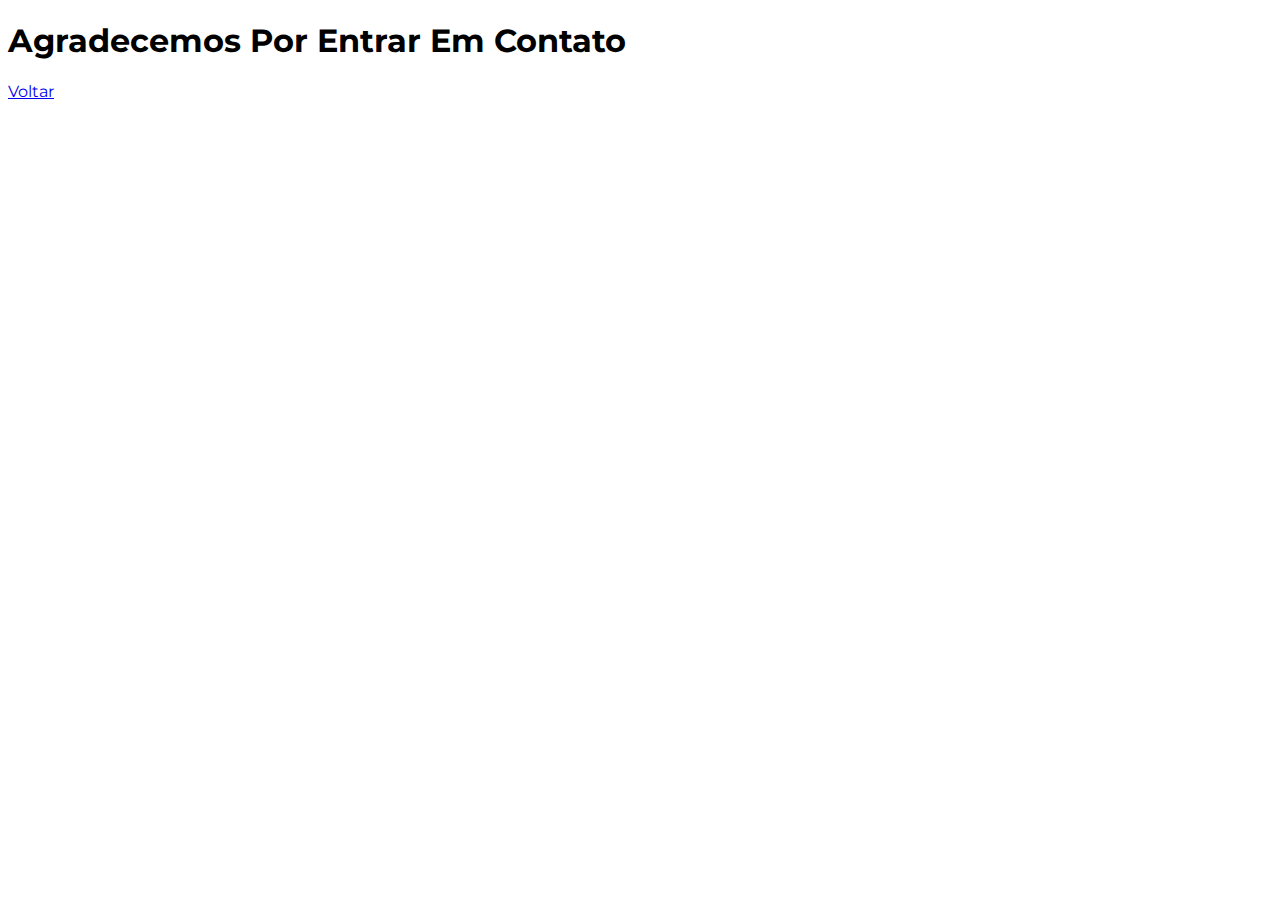
<file: html/obrigado.html>
<!DOCTYPE html>
<html lang="pt-br">
<head>
    <meta charset="UTF-8">
    <meta name="viewport" content="width=device-width, initial-scale=1.0">
    <title>Colégio MenezesI</title>
    <link rel="stylesheet" href="/styles.css">
</head>
<body>
    <h1>Agradecemos Por Entrar Em Contato</h1>
    <a href="http://127.0.0.1:5501/index.html"> Voltar</a>
    
</body>
</html>
</file>
<file: styles.css>
@import url("https://fonts.googleapis.com/css2?family=Montserrat:ital,wght@0,100..900;1,100..900&display=swap");
:root {
  --vermelho: #921233;
  --azul-claro: #4781ff;
  --branco: #ffffff;
  --amarelo: #ffcc00;
  --font-principal: "Montserrat";
  --azul-escuro: #023e73; /*extraí a cor da h2 "fases educacionais" no figma*/
}

body {
  font-family: var(--font-principal);
  overflow-x: hidden;
  overflow-y: auto; /* mantém a rolagem vertical */
}
/*Cabeçalho*/
.cabecalho {
  display: flex;
  flex-direction: column;
  width: 100vw;
}

.topo-cabecalho {
  background-color: var(--vermelho);
  color: var(--branco);
  display: flex;
  justify-content: space-between;
  align-items: center;
  padding: 0.5em;
  font-size: 12px;
  box-shadow: 2px 2px 5px rgba(0, 0, 0, 0.2), 4px 4px 10px rgba(0, 0, 0, 0.15);
}

.contatos {
  display: flex;
  align-items: center;
  gap: 0.8em;
  margin-left: 6em;
}

.social-icones {
  display: flex;
  align-items: center;
  gap: 1em;
  margin-right: 6em;
}
.navbar {
  display: flex;
  align-items: center;
  justify-content: space-between;
}
.nav-cabecalho {
  display: flex;
  background-color: var(--azul-claro);
  text-align: justify;
}

.nav-links {
  list-style: none;
  display: flex;
  gap: 70px;
  font-size: 19px;
}

.nav-links li {
  position: relative;
}

.nav-links a {
  text-decoration: none;
  color: var(--branco);
  padding: 10px 15px;
  display: block;
  margin-top: 15px;
  transition: 0.3s;
}
.nav-links a:hover,
.nav-links a:focus,
.nav-links a.active {
  color: var(--amarelo);
  border-bottom: 1px solid var(--amarelo);
}

.dropdown-menu {
  position: absolute;
  top: 100%;
  left: 0;
  background: var(--azul-claro);
  color: var(--branco);
  display: none;
  min-width: 150px;
  list-style: none;
  padding: 0;
  margin: 0;
  box-shadow: 0 2px 5px rgba(0, 0, 0, 0.2);
  z-index: 1000;
}

.dropdown:hover .dropdown-menu {
  display: block;
}

.dropdown-menu li {
  padding: 10px 20px;
}

.dropdown-menu li a {
  color: var(--branco);
  text-decoration: none;
}


/* Fim do Cabeçalho*/

/*Começo do Banner*/
.carrossel {
  width: 100vw;
  overflow: hidden;
  position: relative;
}

.slider {
  display: flex;
  width: 400%; /* 4 imagens, cada uma com 100% de largura */
  transition: transform 1s ease-in-out;
}

.slide {
  width: 100vw;
  flex-shrink: 0;
  display: flex;
  justify-content: center;
}

.slide img {
  width: 100%;
  height: auto;
  object-fit: cover;
}

/* Botões de navegação manual */
.manual-navigation {
  position: absolute;
  bottom: 20px;
  left: 50%;
  transform: translateX(-50%);
  display: flex;
  gap: 10px;
}

.manual-btn {
  width: 12px;
  height: 12px;
  background-color: rgba(255, 255, 255, 0.5); /* 50% transparente */
  border-radius: 50%;
  cursor: pointer;
  transition: 0.3s;
}

.manual-btn:hover {
  background: var(--branco);
}

.manual-btn.active {
  background: var(--branco);
}

/*TALES DAQUI PRA BAIXO */

.fases-educacionais {
  padding: 2rem;
  text-align: center;
  background-color: var(--branco);
}

.fases-educacionais h2 {
  color: var(--azul-escuro);
  font-size: 2rem;
  margin-bottom: 1.5rem;
  text-decoration: underline var(--amarelo) 3px;
  padding: 1rem;
  text-transform: uppercase;
}

.fases-container {
  display: flex;
  justify-content: space-around;
  flex-wrap: wrap;
  gap: 7px;
}

.fase {
  background-color: var(--vermelho);
  padding: 1rem;
  border-radius: 8px;
  box-shadow: 0 2px 4px rgba(0, 0, 0, 0.1);
  width: 22%;
  text-align: center;
  position: relative;
  overflow: hidden;
}

.imagem-fase {
  width: 119%; /*deixar mais proximo do figma*/
  height: auto;
  margin-bottom: 1rem;
  display: block;
  margin-left: -2%;
  position: relative;
  left: -10%;
  margin-top: -5%;
}

/* Faixa vermelha na parte inferior */
.fase::after {
  content: "";
  position: absolute;
  bottom: 0;
  left: 0;
  width: 100%;
  height: 30%; /* Altura da faixa vermelha para preencher tudo */
  background-color: #921233;
  z-index: 2;
}

.fase h3 {
  font-size: 1.5rem;
  margin-bottom: 1em;
  position: relative;
  z-index: 3; /* Garante que o texto fique acima da faixa vermelha */
  color: var(--branco); /*dar contraste*/
}

.btn-ver-mais {
  background-color: var(--vermelho); /*cor padrão*/
  color: var(--branco);
  padding: 0.5rem 1rem;
  border-radius: 4px;
  text-decoration: none;
  display: inline-block;
  position: relative;
  z-index: 3; /* Garante que o botão fique acima da faixa vermelha */ /*a faixa é td agr*/
  border: var(--branco) solid 2px;
  border-radius: 20px;
}

.chamada-final {
  display: flex;
  margin-top: 2rem;
  text-align: center;
  padding: 2rem;

  background: linear-gradient(to right, #f5f5f5 0%, #ffffff 100%);
  filter: drop-shadow(10px 10px 20px rgba(0, 0, 0, 0.8));
}

.video-texto-ancora {
  margin-left: 2em;
}

.chamada-final p {
  font-size: 32px;
  text-align: left;
  margin-top: 3em;
}

.btn-matricule-se {
  color: var(--branco);
  padding: 1.5rem 1.8rem;
  border-radius: 20px;
  text-decoration: none;
  background: linear-gradient(to right, #4781ff 0%, #0068d1 100%);
  float: left;
  margin-top: 1em;
}

.video-promo {
  width: 700px;
  height: 300;
  border-radius: 15px; /* Faz bordas arredondadas */
  box-shadow: 0 4px 8px rgba(0, 0, 0, 0.2); /* Adiciona uma sombra */
}
.video-texto {
  color: var(--azul-escuro);
}

/*TALES DAQUI PRA CIMA*/

/*Tales 14/03*/

#diferenciais {
  padding: 40px 20px;
  background-color: var(--branco);
  border-radius: 8px;
  margin: 20px auto;
  max-width: 1200px;
}

/* Título com linha amarela */
.titulo-container {
  text-align: left;
  margin-bottom: 30px;
  margin-top: 2em;
  margin-left: 2.5em;
}

.titulo-container h1 {
  font-size: 2.5em;
  color: var(--azul-escuro);
  margin-bottom: 10px;
}

.linha-amarela {
  width: 350px;
  height: 5px;
  background-color: #ffd700; /* Amarelo */
  margin-left: 0;
}

#diferenciais p {
  font-size: 1.2em;
  color: #555;
  line-height: 1.6;
  text-align: left;
  margin-bottom: 40px;
}

/* Grid dos diferenciais */
.grid-diferenciais {
  display: grid;
  grid-template-columns: repeat(2, 1fr); /* 2 colunas */
  gap: 20px; /* Espaço entre os diferenciais */
}

.diferencial {
  background-color: #f9f9f9;
  padding: 20px;
  border-radius: 8px;
  box-shadow: 0 4px 8px rgba(0, 0, 0, 0.1);
  display: flex;
  align-items: center;
}

.diferencial img {
  width: 80px;
  height: auto;
  margin-right: 15px;
  border-radius: 8px;
}

.diferencial .texto {
  flex: 1;
}

.diferencial h2 {
  font-size: 1.5em;
  color: #444;
  margin-bottom: 10px;
}

.diferencial p {
  font-size: 1em;
  color: #666;
  line-height: 1.6;
}
/*Tales daqui pra cima */

/*formando talentos*/

.formando-talentos {
  background-image: url(/img/diploma.png);
  background-size: 100%;
  padding: 18em;
  background-repeat: no-repeat;
  filter: drop-shadow(10px 10px 20px rgba(0, 0, 0, 0.8));
}

.titulo-talentos-container {
  display: flex;
  justify-content: center;
  text-transform: uppercase;
  font-size: 45px;
  margin-top: -25vh;
  font-weight: 700;
  text-shadow: 4px 4px 8px black;
}

.reveal {
  margin-top: 10em;
  display: flex;
  justify-content: center;
  color: var(--branco);
}

.talentos-container {
  display: flex;
  justify-content: center;
  gap: 100px;
  height: auto;
  text-align: center;
  align-items: center;
  flex-grow: 1;
  margin-top: -7vh;
}

.talentos-box {
  background: white;
  color: #8b0000;
  padding: 20px;
  border-radius: 10px;
  width: 400px;
  height: 180px;
  text-align: center;
  display: flex;
  flex-direction: column;
  justify-content: center;
  align-items: center;
  box-shadow: 0px 4px 8px rgba(0, 0, 0, 0.2);
}

.contagem-numero {
  font-size: 64px;
  font-weight: 600;
  margin-top: 10px;
  font-family: var(--font-principal);
  margin-bottom: 10px;
  transition: opacity 0.3 ease-in-out;
}

.talentos-box p {
  margin: 0;
  font-size: 36px;
  font-weight: bold;
  font-family: var(--font-principal);
}

/*formando talentos*/

/* GOOGLE MAPS*/
.mapBox {
  position: relative;
  width: 600px;
  height: 550px;
  background: var(--branco);
  margin-bottom: 10rem;
  border: 2px solid #d8d4d4;
  border-radius: 5px;
  overflow: hidden;
  margin-top: 70px;
}
.mapBox iframe {
  width: 100%;
  height: 100%;
  border: none;
}

/* FORMULARIO*/

.map-formulario {
  display: flex;
  justify-content: center;
  gap: 20em;
  flex-wrap: wrap;
}

.form {
  display: flex;
  justify-content: center;
  flex-direction: column;
  background-color: #dddada;
  padding: 2em;
  border-radius: 8px;
  box-shadow: 0 4px 8px rgba(0, 0, 0, 0.1);
  filter: drop-shadow(10px 10px 20px rgba(0, 0, 0, 0.8));
}

.titulo-formulario {
  font-size: 3rem;
  color: #072a81;
  margin-bottom: 2rem;
  text-align: center;
  line-height: 1.2;
  font-weight: 600;
}

.titulo-formulario::before {
  content: "📧";
  display: block;
}

.label-formulario {
  color: #022778;
  line-height: 1;
  margin-bottom: 0.5rem;
}

.input-formulario,
.textarea-formulario {
  font: inherit;
  padding: 1rem;
  margin-bottom: 1rem;
  border: 1px solid transparent;
  border-radius: 8px;
  transition: border-color, box-shadow 0.2s;
  width: 450px;
}

.textarea-formulario {
  min-height: 6rem;
  resize: none;
}

.input-formulario:hover,
.input-formulario:focus,
.textarea-formulario:hover,
.textarea-formulario:focus {
  outline: none;
  border-color: #09d;
  box-shadow: 0 0 0 3px #4dc8ff;
}

.button-formulario {
  display: block;
  padding: 1rem;
  background: linear-gradient(to right, #4e82f4 0%, #0068d1 100%);
  color: #fff;
  font: inherit;
  text-transform: uppercase;
  border: none;
  border-radius: 8px;
  cursor: pointer;
  transition: 0.2s;
}

.button-formulario:hover,
.button-formulario:focus {
  outline: none;
  background: #09d;
}

/*FOOTER*/
footer {
  font-family: "Montserrat", sans-serif;
  margin: -18px;
  padding: -18px;
  box-sizing: border-box;
  letter-spacing: 1px;
}

.footer1 {
  width: 100%;
  color: #f5f5f5;
  background-color: #921233;
}

#footer_content {
  display: flex;
  justify-content: space-between;
  padding: 0.8rem 1rem;
  max-width: 1200px;
  height: 8rem;
  font-size: 1.5rem;
  margin: 0 auto;
}

#footer_contacts {
  display: flex;
  gap: 5rem;
}

.collun-footer {
  display: flex;
  flex-direction: column;
  gap: 0.8rem;
  margin-left: -60px;
  margin-right: 8px;
}

.collun-footer h3 {
  font-weight: bold;
}

.LogoFooter img {
  width: 225px;
  margin-left: -80%;
}

#footer_social_media {
  display: flex;
  gap: 1rem;
  margin-top: 1rem;
}

#footer_social_media .footer-link {
  display: flex;
  align-items: center;
  justify-content: center;
  height: 2.5rem;
  width: 2.5rem;
  color: #f5f5f5;
  background-color: rgba(255, 255, 255, 0.1);
  border-radius: 50%;
  transition: all 0.3s ease;
  text-decoration: none;
}

#footer_social_media .footer-link:hover {
  background-color: #f5f5f5;
  color: #921233;
  text-decoration: none;
}

#footer_blue_stripe {
  background-color: #023e73;
  height: 2.5rem;
  display: flex;
  align-items: center;
  margin-top: 2rem;
  text-align: left;
}

#footer_blue_stripe p {
  margin: 1rem;
  color: #f5f5f5;
  font-size: 1rem;
  margin-left: 5%;
}

@media (max-width: 768px) {
  #footer_contacts {
    flex-direction: column;
  }
}

/*FOOTER*/


/* whatsap*/ 
.whatsapp-float {
  position: fixed;
  bottom: 20px;
  right: 20px;
  width: 60px;
  height: 60px;
  background-color: #25d366;
  border-radius: 50%;
  box-shadow: 2px 2px 10px rgba(0, 0, 0, 0.2);
  filter: drop-shadow(10px 10px 20px rgba(0, 0, 0, 0.8));
  display: flex;
  justify-content: center;
  align-items: center;
  z-index: 1000;
}

.whatsapp-float img {
  width: 40px;
  height: 40px;
}
</file>
